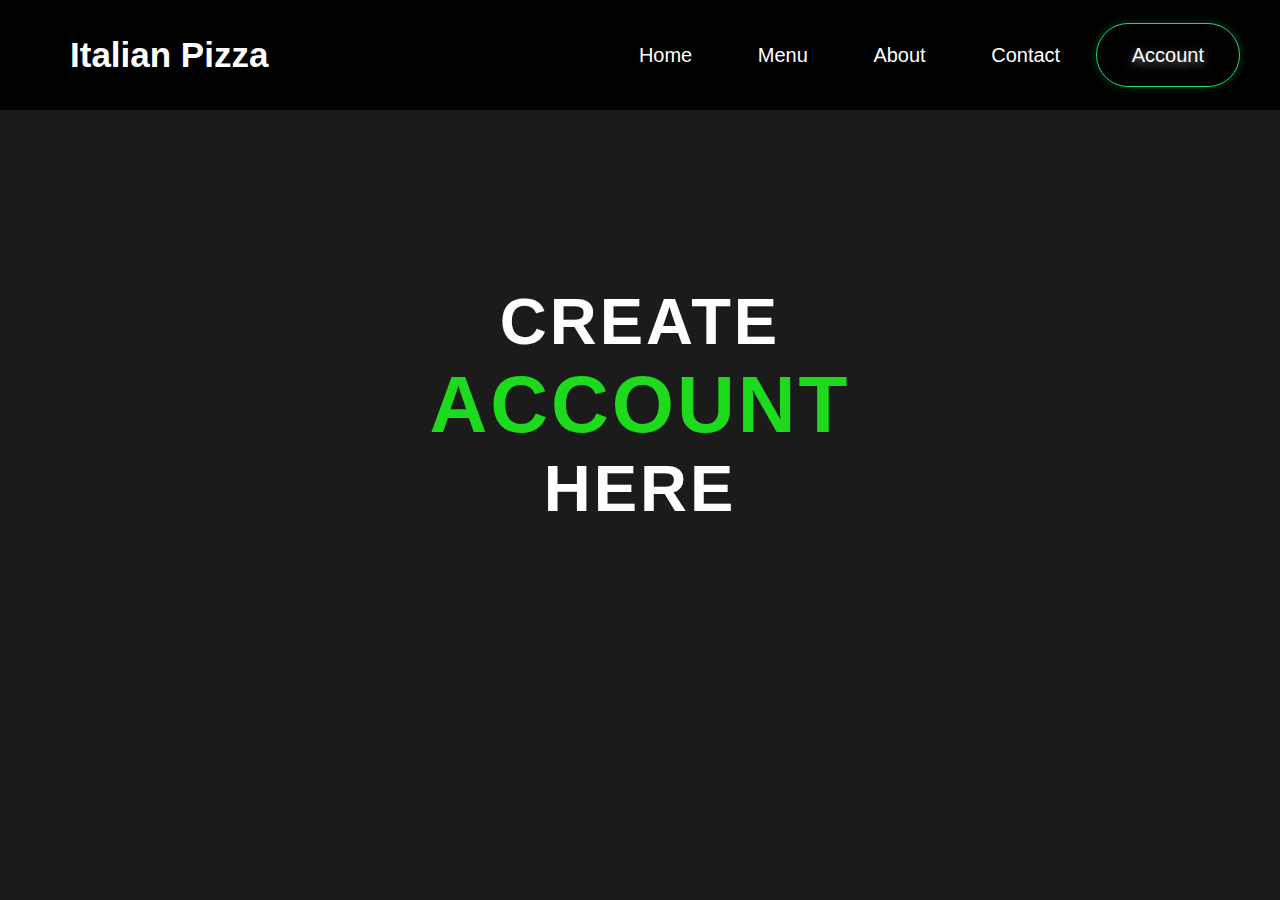
<file: account.html>
<!DOCTYPE html>
<html lang="en">
<head>
    <meta charset="UTF-8">
    <meta name="viewport" content="width=device-width, initial-scale=1.0">
    <title>Account</title>
    <link href="https://fonts.googleapis.com/css2?family=Poppins:wght@100;200;300;400;500;600;700&display=swap" rel="stylesheet">
    <link rel="stylesheet" href="https://cdnjs.cloudflare.com/ajax/libs/font-awesome/4.7.0/css/font-awesome.min.css">
    <link rel="stylesheet" href="style.css">
</head>
<body>
    <section class="header">
        <nav class="navbar">
            <div class="navbar-box">
                <a href="index.html" class="navbar-link">
                    <h3 class="heading-tertiary">Italian Pizza</h3>
                </a>
                
            </div>

            <ul class="navbar-list">
                <li class="navbar-item">
                    <a href="index.html" class="navbar-link">Home</a>
                </li>
                <li class="navbar-item">
                    <a href="menu.html" class="navbar-link">Menu</a>
                </li>
                <li class="navbar-item">
                    <a href="about.html" class="navbar-link">About</a>
                </li>
                <li class="navbar-item">
                    <a href="contact.html" class="navbar-link">Contact</a>
                </li>
                <li class="navbar-item">
                    <a href="account.html" class="navbar-link-book">Account</a>
                </li>
            </ul>
            <div class="toggle">
                <div class="line1"></div>
                <div class="line2"></div>
                <div class="line3"></div>
            </div>
        </nav>


            <div class="header-box">
                <h1 class="heading-primary">
                    Create <br> <span id="restaurant">Account</span> <br> Here
                </h1>
                <p class="lead"></p>
                <!--<a href="account.html" class="book-now">Login / Register</a> --> 
            </div>
        </div>
    </section>
</file>
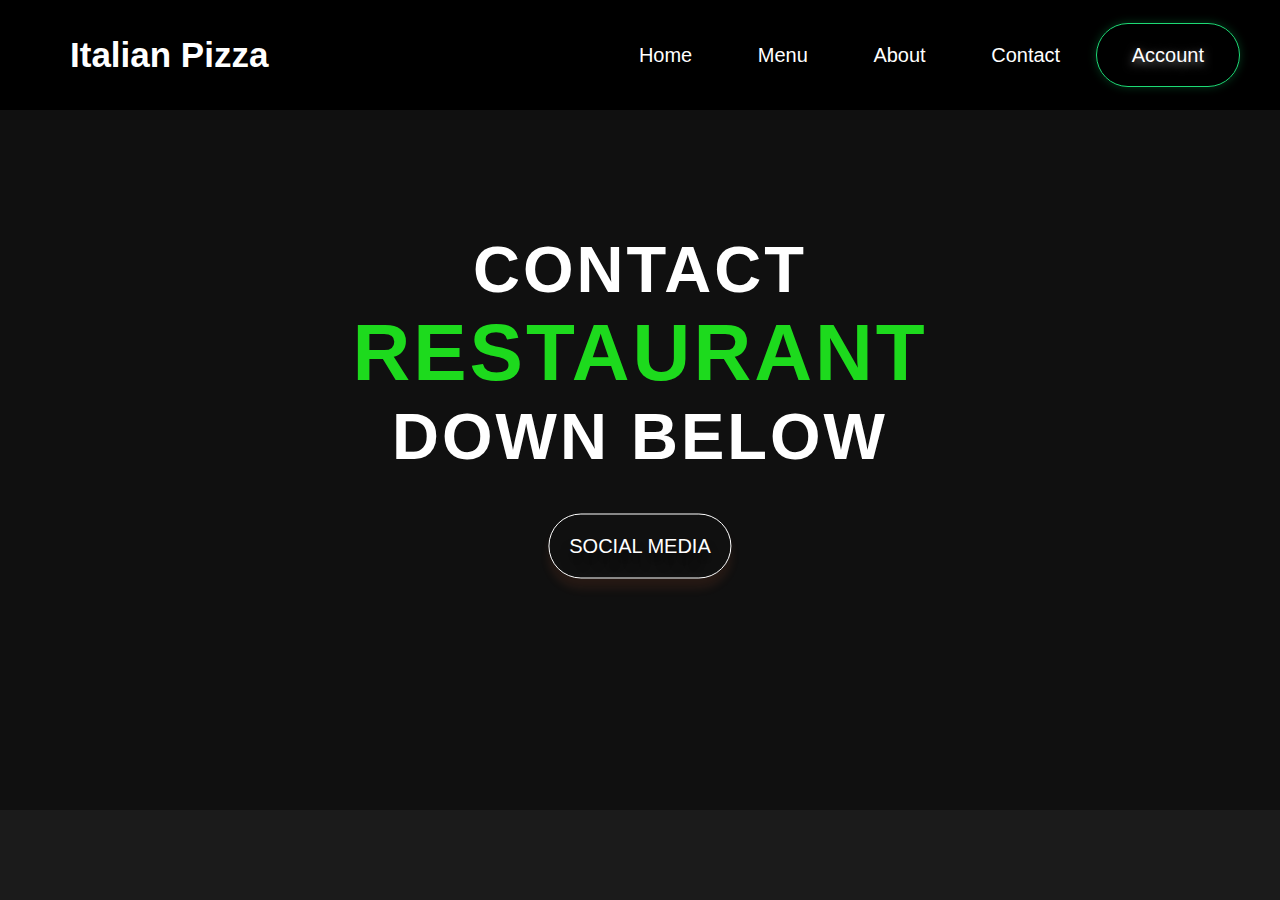
<file: contact.html>
<!DOCTYPE html>
<html lang="en">
<head>
    <meta charset="UTF-8">
    <meta name="viewport" content="width=device-width, initial-scale=1.0">
    <title>Contact</title>
    <link href="https://fonts.googleapis.com/css2?family=Poppins:wght@100;200;300;400;500;600;700&display=swap" rel="stylesheet">
    <link rel="stylesheet" href="https://cdnjs.cloudflare.com/ajax/libs/font-awesome/4.7.0/css/font-awesome.min.css">
    <link rel="stylesheet" href="style.css">
</head>
<body>
    <section class="header">
        <nav class="navbar">
            <div class="navbar-box">
                <a href="index.html" class="navbar-link">
                    <h3 class="heading-tertiary">Italian Pizza</h3>
                </a>
                
            </div>

            <ul class="navbar-list">
                <li class="navbar-item">
                    <a href="index.html" class="navbar-link">Home</a>
                </li>
                <li class="navbar-item">
                    <a href="menu.html" class="navbar-link">Menu</a>
                </li>
                <li class="navbar-item">
                    <a href="about.html" class="navbar-link">About</a>
                </li>
                <li class="navbar-item">
                    <a href="contact.html" class="navbar-link">Contact</a>
                </li>
                <li class="navbar-item">
                    <a href="account.html" class="navbar-link-book">Account</a>
                </li>
            </ul>
            <div class="toggle">
                <div class="line1"></div>
                <div class="line2"></div>
                <div class="line3"></div>
            </div>
        </nav>

        <div class="header-container">
            <div class="bg">
            </div>
            <div class="header-box">
                <h1 class="heading-primary">
                    Contact <br> <span id="restaurant">Restaurant</span> <br> Down below
                </h1>
                <p class="lead"></p>
                <a href="account.html" class="book-now">Social Media</a> 
            </div>
        </div>
    </section>
</file>
<file: style.css>
*{
    padding: 0;
    margin: 0;
    box-sizing: border-box;
}

html{
    font-size: 62.5%;
}

picture{
    left: auto;
}

body{
    font-family: 'popons', sans-serif;
    background-color: rgb(27,27,27);
    overflow-x: hidden;
}

.maps{
    position: absolute;
    top:450px;
}

.navitem2{
    width: 250px;
    height: 250px;
}


.header{
    height: 90vh;
    position: relative;
}

.navbar{
    height: 110px;
    width: 100%;
    background-color: black;
    display: flex;
    justify-content: space-between;
    align-items: center;
    padding: 0 40px;
    z-index: 10;
    position: fixed;
}

.navbar-box{
    display: flex;
    align-items: center;
    font-size: 2rem;
    color: white;
}

.heading-tertiary{
    font-size: 3.5rem;
}

.navbar-list{
    list-style: none;
    font-size: 2rem;
}

.navbar-item{
    display: inline-block;
}

.navbar-link:visited,
.navbar-link:link{
    text-decoration: none;
    color: white;
    padding: 3rem;
    transition: all .2s ease;
}

.navbar-link:hover{
    background-color: #2e7d3b;
    color: rgb(255, 255, 255);
    border-radius: 25px;
}

.navbar-link-book:visited,
.navbar-link-book:link{
    text-decoration: none;
    color: white;
    padding: 2rem 3.5rem;
    border: 1px solid #1dda75;
    border-radius: 200px;
    box-shadow: 0 0 1rem rgba(10, 112, 56, 0.5);
    text-shadow: 0 .3rem 1rem rgba(255,255,255, .5);
    transition: all .4s ease;
}

.navbar-link-book:hover{
    background-color: #39da1d;
    color: white;
}

.toggle{
    height: 5rem;
    width: 5rem;
    display: none;
}

.toggle div{
    height: 4px;
    width: 100%;
    background-color: white;
    margin: 1rem;
}

.header-container{
    width: 100%;
    height: 100%;
    background-size: cover;
    color: white;
}

.bg{
    width: 100%;
    height: 100%;
    background-color: rgba(0,0,0,.4);
    position: absolute;
    bottom: 0;
    right: 0;
}


.header-box{
    position: absolute;
    top: 50%;
    left: 50%;
    transform: translate(-50%, -50%);
    text-align: center;
    text-transform: uppercase;
    color: white;
}

.heading-primary{
    font-size: 6.5rem;
    font-weight: 600;
    letter-spacing: 3px;
}

#restaurant{
    color: #1dda1d;
    font-weight: 800;
    font-size: 8rem;
}

.lead{
    font-size: 1.9rem;
    font-weight: 600;
    letter-spacing: 4px;
}

.book-now:visited,
.book-now:link{
    text-decoration: none;
    display: inline-block;
    color: white;
    font-size: 2rem;
    padding: 2rem;
    margin-top: 4rem;
    border: 1px solid white;

    border-radius: 100px;
    transition: all .3s ease;
    box-shadow: 0 1rem 1rem rgba(240,107,55, .1);
    text-shadow: 0 1rem 1rem rgba(0,0,0,.6);
}

.book-now:hover{
    background-color: #1dda30;
    border: 1px solid white;
    box-shadow: 0 0 2rem rgba(55, 240, 67, 0.8);
}

/* MENU */

.menu{
    width: 100%;
    padding: 10rem 5rem;
  background-image: linear-gradient(rgb(206,43,55),white, rgba(0,146,70));
}

.menu-heading{
    font-size: 12rem;
    text-align: center;
    text-shadow: 0 0 1rem rgba(0,0,0,.9);
    text-transform: uppercase;
    color: white;
    font-weight: 800;
}

.menu-grid{
    display: grid;
    grid-template-rows:repeat(2, 1fr) ;
    grid-template-columns: repeat(4, 1fr);
    justify-self: center;
    grid-gap: 2rem;
}

.heading-secondary{
    font-size: 7rem;
    text-transform: uppercase;
    color: white;
    text-align: center;
}

.menu-img{
    height: 50%;
    width: 100%;
    background-size: cover;
    background-position: left;
    background-image: url("img/pizza.jpg");
}

.menu-container{
    width: 100%;
    height: 50rem;
    background-color: white;
    border-radius: 5px;
    overflow: hidden;
    box-shadow: 0 0 2rem rgba(0,0,0,.2);
    transition: all .4s ease;
}

.menu-container:hover{
    box-shadow: 0 0 5rem rgba(0,0,0,.4);
    transform: scale(1.07);
}

.menu-p{
    font-size: 1.4rem;
    padding: 1rem;
    text-align: center;
}

.menu-title{
    font-size: 3rem;
    text-align: center;
}

.price{
    font-size: 3rem;
    margin-top: 1rem;
    text-align: center;
    color: #1dda78;
    text-shadow: 0 .4rem 2rem rgba(0,0,0,.4);
}
</file>
